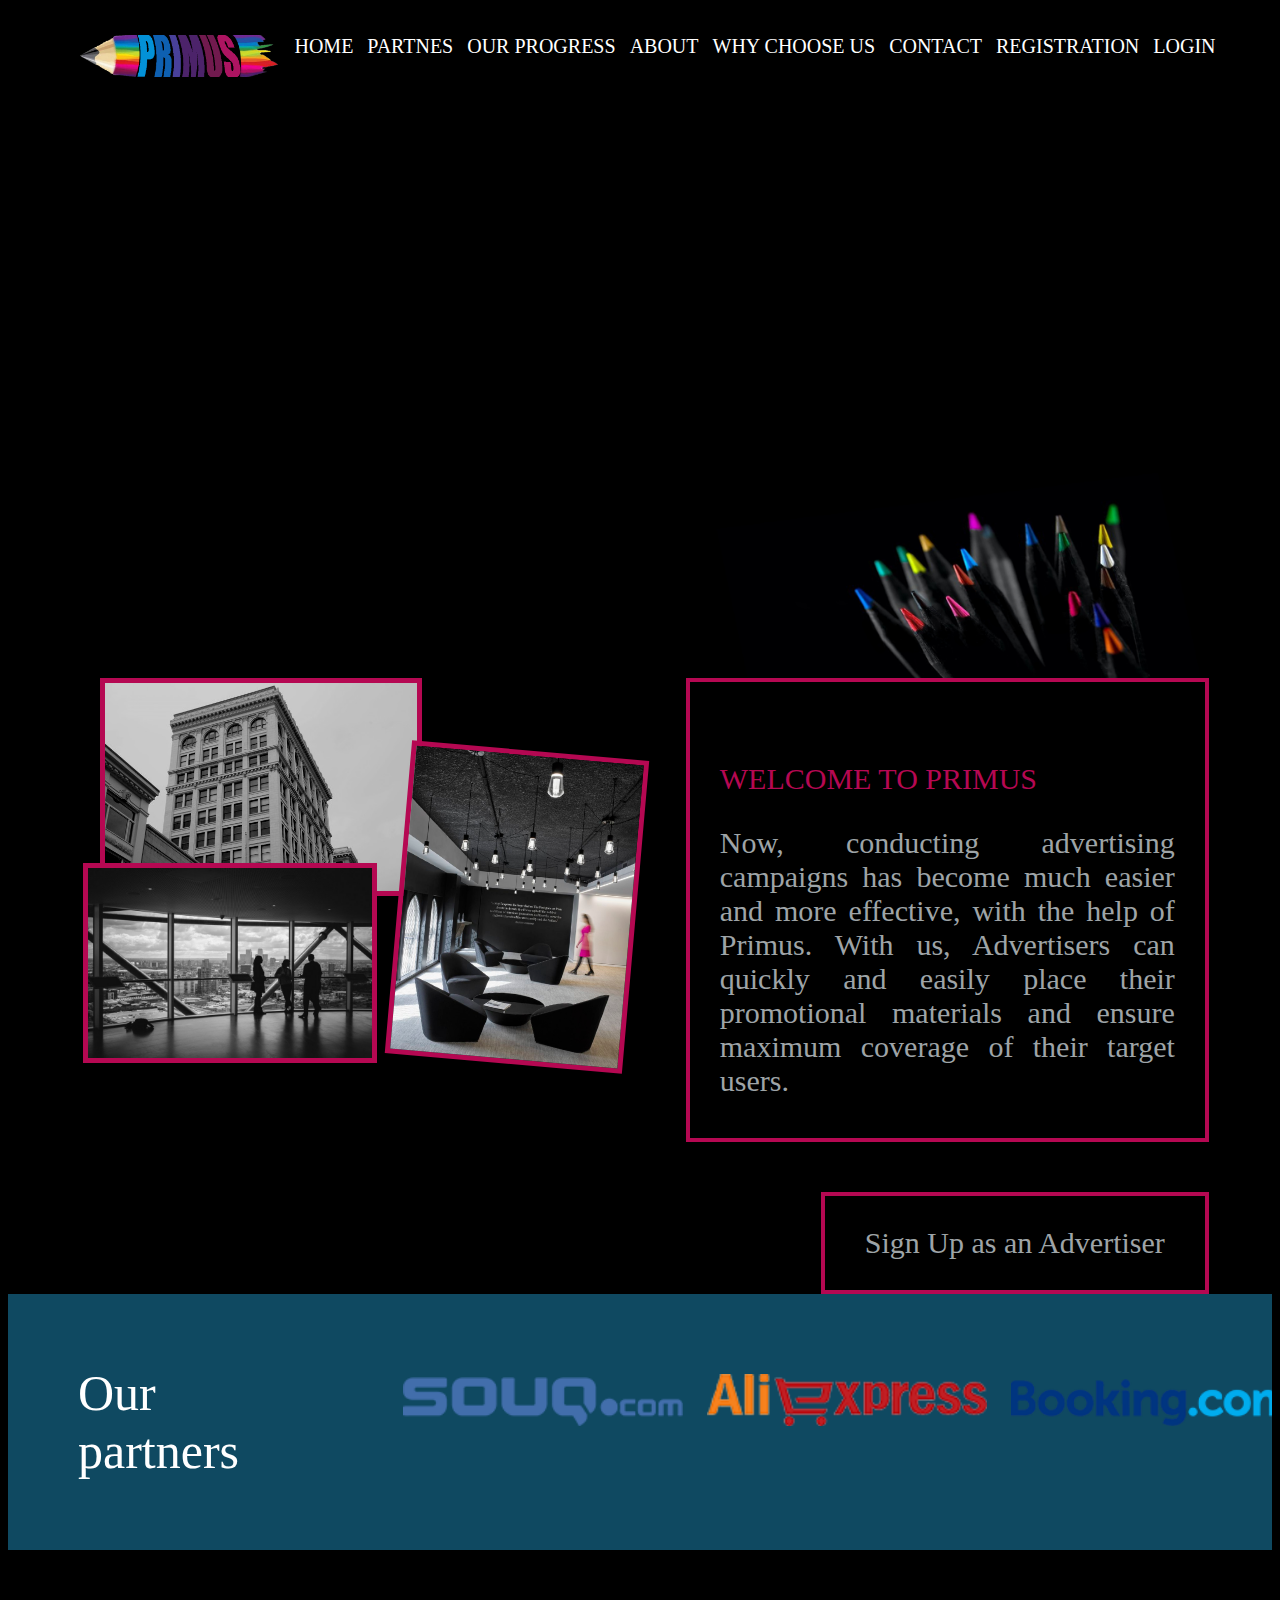
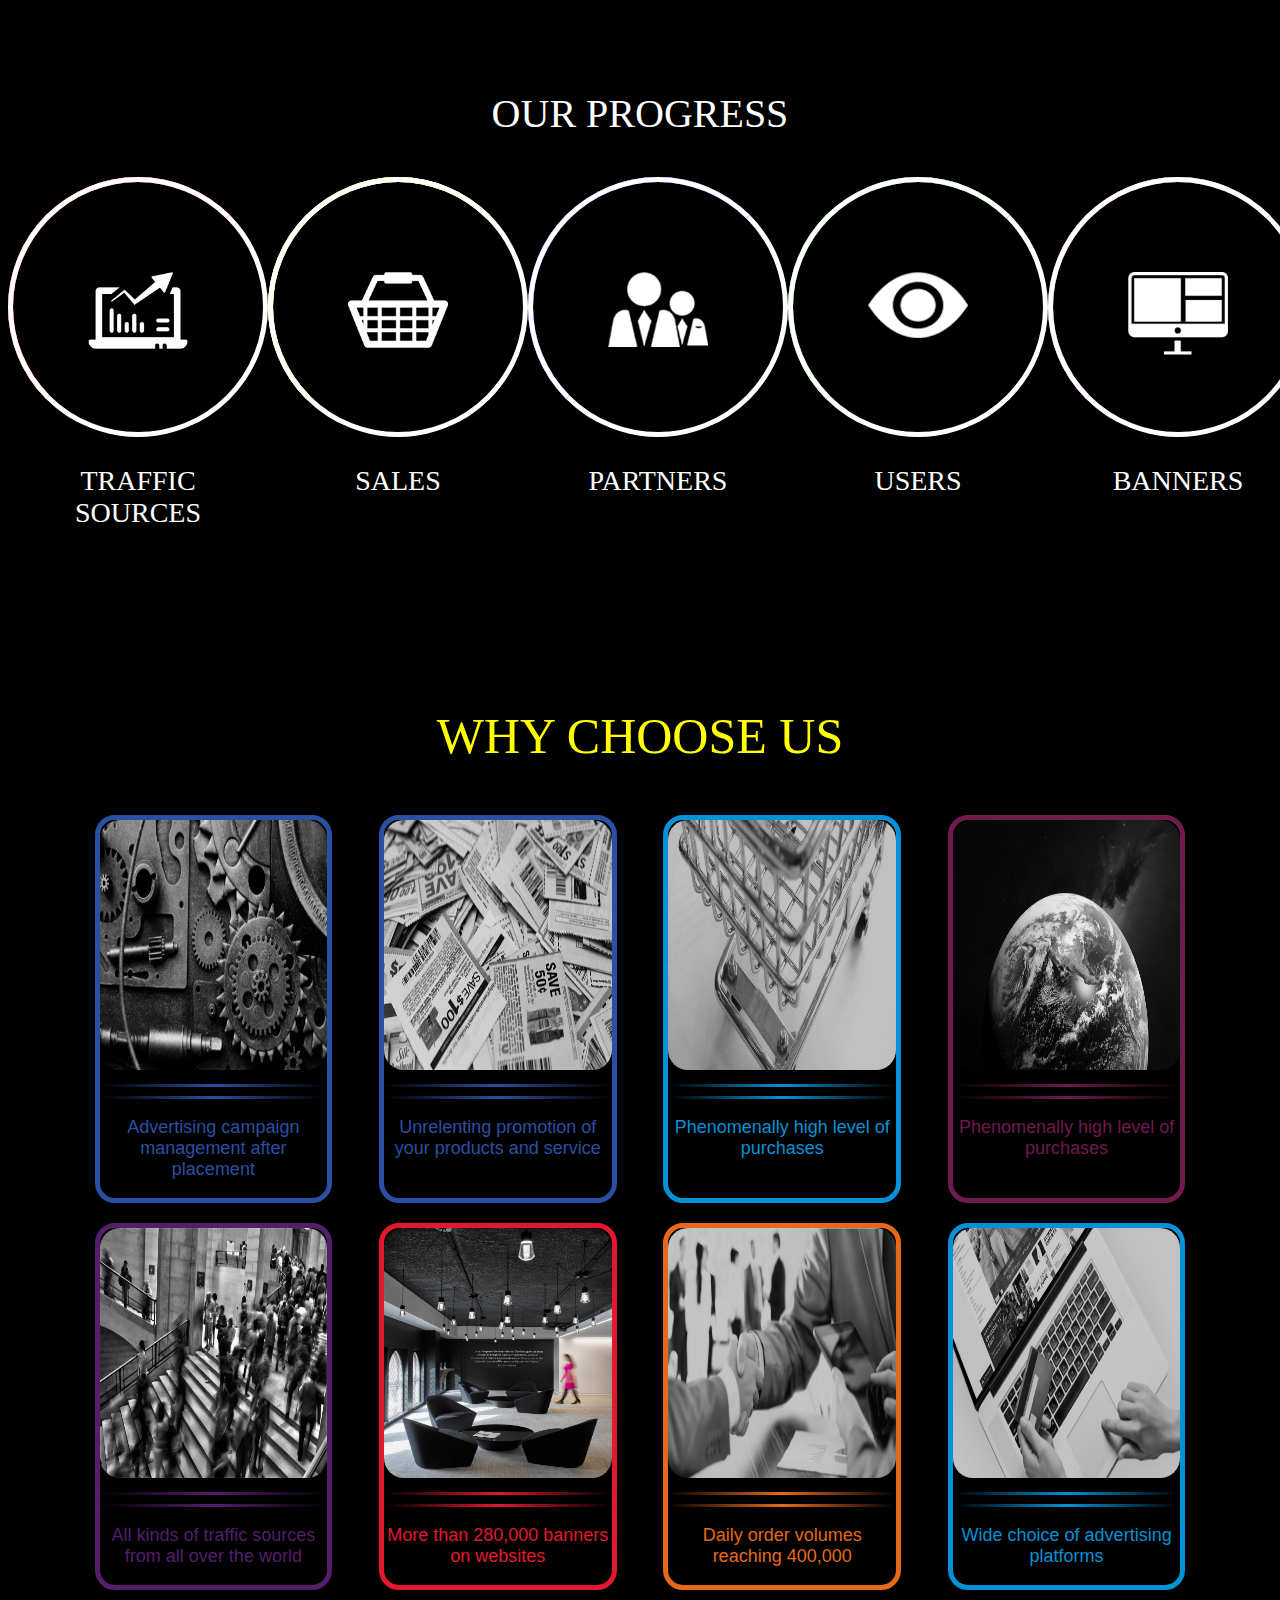
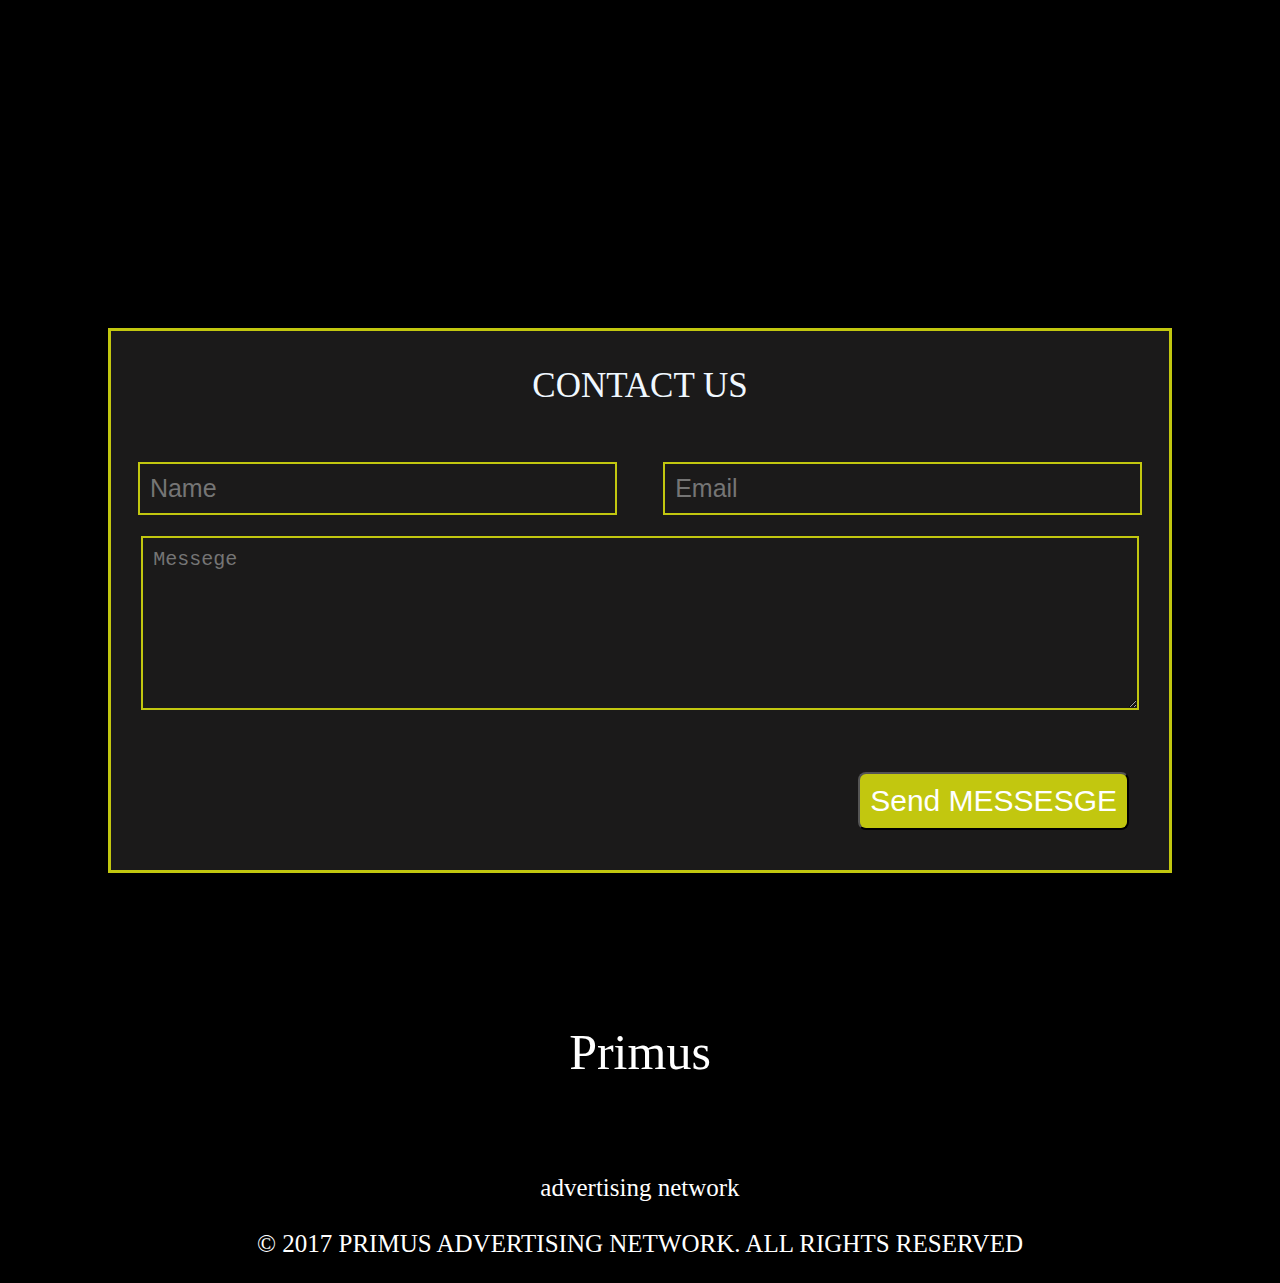
<file: index.html>
<!DOCTYPE html>
<html lang="en">

<head>
    <meta charset="UTF-8">
    <meta name="viewport" content="width=device-width, initial-scale=1.0">
    <title>primus</title>
    <link rel="stylesheet" href="style.css">
    <link rel="stylesheet" href="anim.css">
    <script src="script.js"></script>
</head>

<body onscroll="scrollAnim()">
    <main class="b_main">
        <div class="main_iten"> <img src="img/logo.png" class="logo"></div>
        <div class="main_iten main_anim">HOME</div>
        <div class="main_iten main_anim">PARTNES</div>
        <div class="main_iten main_anim">OUR PROGRESS</div>
        <div class="main_iten main_anim">ABOUT</div>
        <div class="main_iten main_anim">WHY CHOOSE US</div>
        <div class="main_iten main_anim">CONTACT</div>
        <a href="reg.html">
            <div class="main_iten main_anim">REGISTRATION</div>
        </a>
        <div class="main_iten main_anim">LOGIN</div>
    </main>

    <main class="s_main">
        <div class="menu_btn">
            <img src="img/logo.png" class="logo">
            <div class="btn" onclick="bacel()">
                <hr>
                <hr>
                <hr>

            </div>

        </div>
        <div id="r_main" class="h_main">
            <div class="main_iten main_anim">HOME</div>
            <div class="main_iten main_anim">PARTNES</div>
            <div class="main_iten main_anim">OUR PROGRESS</div>
            <div class="main_iten main_anim">ABOUT</div>
            <div class="main_iten main_anim">WHY CHOOSE US</div>
            <div class="main_iten main_anim">CONTACT</div>
            <a href="reg.html">
                <div class="main_iten main_anim">REGISTRATION</div>
            </a>
            <div class="main_iten main_anim">LOGIN</div>
        </div>
    </main>

    <section class="TextAnim">
        <p class="txt1">You </p>
        <p class="txt2">have a goal</p>
        <p class="txt3">we have everything needed to implement it</p>

    </section>



    <Section class="welcomePrimus" id="welcomePrimus">
        <div class="welcomePrimusItem1">
            <img src="img/white-office-building.jpg" class="img1">
            <img src="img/1-810x540.jpg" class="img2" id="img2">
            <img src="img/89020ce05320158b1580cac82fd730ef.jpg" class="img3" id="img3">
        </div>
        <div class="welcomePrimusItem2">
            <div class="welcomePrimusText" id="welcomePrimusText">

                <p class="title" id="welcomePrimustitle">WELCOME TO PRIMUS</p>
                <p class="text">
                    Now, conducting advertising campaigns has become much easier and more effective, with the help of
                    Primus.
                    With us, Advertisers can quickly and easily place their promotional materials and
                    ensure maximum coverage of their target users.</p>
            </div>
            <div class="welcomePrimusButton">Sign Up as an Advertiser </div>



        </div>

    </Section>
    <section class="ourPartners">
        <div class="ourPartnersItem1">Our partners</div>
        <div class="ourPartnersItem2">
            <div class="ourPartnersAnim">
                <img src="img/item-1.png">
                <img src="img/item-2.png">
                <img src="img/item-3.png">
                <img src="img/item-4.png">
                <img src="img/item-5.png">
                <img src="img/item-6.png">
                <img src="img/item-7.png">
                <img src="img/item-8.png">
                <img src="img/item-9.png">
            </div>

        </div>
    </section>
    <section class="progress">
        <p class="progressTitle">OUR PROGRESS</p>
        <div class="progressBlock">
            <div class="progressItem">

                <div   class="crcl crcl1 "><img src="img/product_pg_icon_data.png">
                    <p id="counter1"></p>
                </div>
                <p>TRAFFIC <br>SOURCES</p>

            </div>
            <div class="progressItem">
                <div class="crcl crcl2"><img src="img/grocery-basket-icon-3.png">
                    <p id="counter2"></p>
                </div>
                <p>SALES</p>
            </div>
            <div class="progressItem">
                <div class="crcl crcl3"><img src="img/icon_advertiser-copy.png">
                    <p id="counter3"></p>
                </div>
                <p>PARTNERS</p>
            </div>
            <div class="progressItem">
                <div class="crcl crcl4"><img src="img/18c1ba51-1.png">
                     <p id="counter4"></p>
                </div>
                <p>USERS</p>
            </div>
            <div class="progressItem">
                <div class="crcl crcl5"><img src="img/media-buyers-banner-sizes.png">
                     <p id="counter5"></p>
                </div>
                <p>BANNERS</p>
            </div>
    </section>
    </div>
    <section class="chooseUs">
        <p class="chooseUsTitle">WHY CHOOSE US</p>
        <div class="chooseUsItem  chooseUsItem1">
            <img src="img/1.jpg">
            <hr>
            <hr>
            <p> Advertising campaign management after placement</p>
        </div>
        <div class="chooseUsItem  chooseUsItem1">
            <img src="img/2.jpg">
            <hr>
            <hr>
            <p> Unrelenting promotion of your products and service</p>
        </div>
        <div class="chooseUsItem  chooseUsItem3">
            <img src="img/3.jpg">
            <hr>
            <hr>


            <p> Phenomenally high level of purchases</p>
        </div>
        <div class="chooseUsItem  chooseUsItem4">
            <img src="img/planet_earth-wide.jpg">
            <hr>
            <hr>
            <p> Phenomenally high level of purchases</p>
        </div>
        <div class="chooseUsItem  chooseUsItem5">
            <img src="img/4.jpg">
            <hr>
            <hr>
            <p> All kinds of traffic sources from all over the world</p>

        </div>
        <div class="chooseUsItem  chooseUsItem6">
            <img src="img/89020ce05320158b1580cac82fd730ef.jpg">
            <hr>
            <hr>
            <p> More than 280,000 banners on websites</p>

        </div>
        <div class="chooseUsItem  chooseUsItem7">
            <img src="img/8.jpg">
            <hr>
            <hr>
            <p>Daily order volumes reaching 400,000</p>

        </div>
        <div class="chooseUsItem  chooseUsItem8">
            <img src="img/7.jpg">
            <hr>
            <hr>
            <p> Wide choice of advertising platforms</p>

        </div>


    </section>

    <section class="contactUs">
        <br>
        <div class="contactUsblok">
            <p class="contactUsTitle">CONTACT US</p>
            <input class="contacUsItem name" type="" placeholder="Name">
            <input class="contacUsItem email" type="email" placeholder="Email">
            <br>
            <textarea class="contacUsArea" placeholder="Messege"></textarea>
            <br> <br>
            <div class="buttonDiv">
                <button class=" contacUsbutton">Send MESSESGE</button>
            </div>
        </div>

    </section>
    <footer>
        <p class="footer1">Primus</p>
        <br>
        <p class="footer2">advertising network <br> <br> © 2017 PRIMUS ADVERTISING NETWORK. ALL RIGHTS RESERVED</p>
    </footer>
     
</body>


</html>
</file>
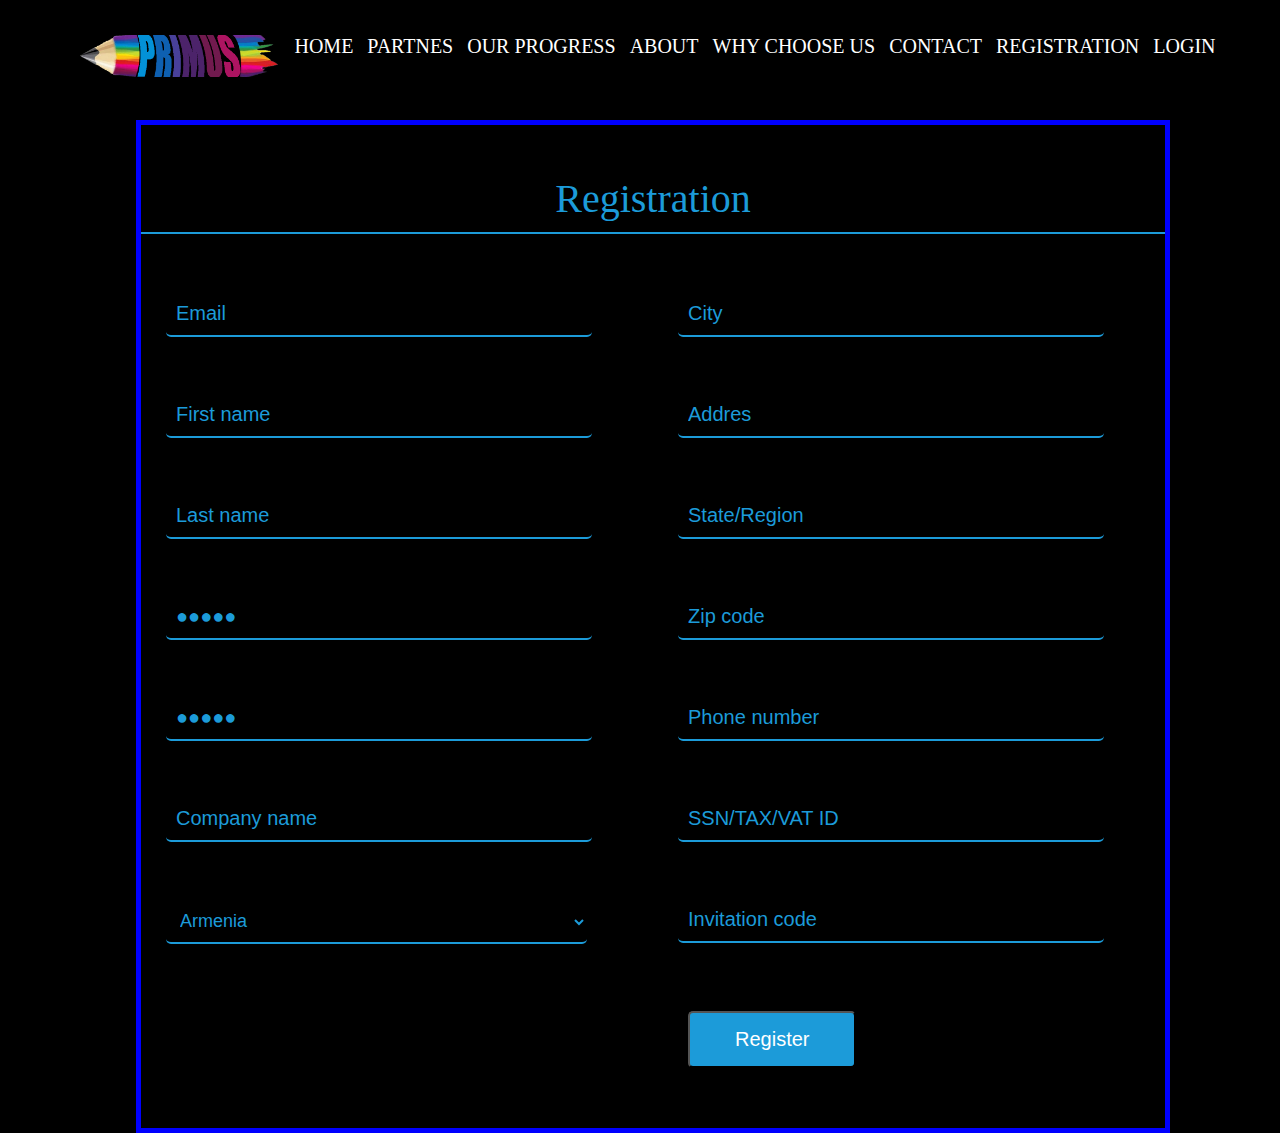
<file: reg.html>
<!DOCTYPE html>
<html lang="en">

<head>
    <meta charset="UTF-8">
    <meta name="viewport" content="width=device-width, initial-scale=1.0">
    <title>primus</title>
    <link rel="stylesheet" href="style.css">
    <link rel="stylesheet" href="anim.css">
    <script src="script.js"></script>
</head>

<body>
    <main class="b_main">
        <div class="main_iten"> <img src="img/logo.png" class="logo"></div>
        <a href="index.html">
            <div class="main_iten main_anim">HOME</div>
        </a>
        <div class="main_iten main_anim">PARTNES</div>
        <div class="main_iten main_anim">OUR PROGRESS</div>
        <div class="main_iten main_anim">ABOUT</div>
        <div class="main_iten main_anim">WHY CHOOSE US</div>
        <div class="main_iten main_anim">CONTACT</div>
        <div class="main_iten main_anim">REGISTRATION</div>
        <div class="main_iten main_anim">LOGIN</div>
    </main>

    <main class="s_main">
        <div class="menu_btn">
            <img src="img/logo.png" class="logo">
            <div class="btn" onclick="bacel()">
                <hr>
                <hr>
                <hr>

            </div>

        </div>
        <div id="r_main" class="h_main">
            <div class="main_iten main_anim">HOME</div>
            <div class="main_iten main_anim">PARTNES</div>
            <div class="main_iten main_anim">OUR PROGRESS</div>
            <div class="main_iten main_anim">ABOUT</div>
            <div class="main_iten main_anim">WHY CHOOSE US</div>
            <div class="main_iten main_anim">CONTACT</div>
            <div class="main_iten main_anim">REGISTRATION</div>
            <div class="main_iten main_anim">LOGIN</div>
        </div>
    </main>
    <form class="RegisterBlock">
        <p class="RegisterTitle">Registration</p>


        <div class="col1">

            <input type="email" placeholder="Email" id="email" class="RegDiv" required>
            <br>
            <label id="lEmail"></label><br>


            <input type="text" placeholder="First name" id="First" class="RegDiv">
            <br>
            <label id="lFirst"></label><br>


            <input type="text" placeholder="Last name" id="Last" class="RegDiv">
            <br>
            <label id="lLast"></label><br>
            <input type="password" placeholder="●●●●●" id="Pass1" onkeyup="pass1()" class="RegDiv">
            <br>
            <label id="lPass1"></label><br>
            <input type="password" placeholder="●●●●●" id="Pass2" onkeyup="pass2()" class="RegDiv">
            <br>
            <label id="lPass2"></label><br>
            <input type="text" placeholder="Company name" id="Company" class="RegDiv">
            <br>
            <label id="lCompany"></label><br>
            <select class="RegDiv   ">
                <option>Armenia</option>
                <option>USA</option>
                <option>Russian</option>
                <option>United States</option>

            </select>



        </div>
        <div class="col2">
            <input type="text" placeholder="City" id="City" class="RegDiv"> <br>
            <label id="lCity"></label><br>
            <input type="text" placeholder="Addres" id="Addres" class="RegDiv"> <br>
            <label id="lAddres"></label><br>
            <input type="text" placeholder="State/Region" id="State/Region" class=" RegDiv"> <br>
            <label id="lState/Region"></label><br>
            <input type="text" placeholder="Zip code" id="Zip code" class="RegDiv"> <br>
            <label id="lZip code"></label><br>

            <input type="text" placeholder="Phone number" id="Phone number" class="RegDiv"> <br>
            <label id="lPhone number"></label><br>
            <input type="text" placeholder="SSN/TAX/VAT ID" id="SSN/TAX/VAT ID" class="RegDiv"> <br>
            <label id="lSSN/TAX/VAT ID"></label><br>
            <input type="text" placeholder="Invitation code" id="Invitation code" class="RegDiv"> <br>
            <label id="lInvitation code"></label>
            <br>

<button type="button" onclick="register()">Register</button>
        </div>
                    

    </form>


</body>

</html>
</file>
<file: style.css>
body {
    background-color: black;
}

a {
    text-decoration: none;
}

main {
    z-index: 10;
    position: fixed;
    background-color: black;
    width: 100%;

}

section {
    margin-right: 5%;
    margin-left: 5%;

}

.b_main {
    display: flex;
    padding-top: 20px;
    justify-content: center;
}

.main_iten {
    margin: 5px;
    font-size: 20px;
    color: white;
    padding: 2px;
    background-color: black;

}

.menu_btn {
    display: flex;
    justify-content: space-between;
    margin: 50px;

}


.main_anim {
    transition: 0.3s;
    background-image: linear-gradient(rgb(194, 199, 15), rgb(194, 199, 15));
    background-size: 0 100%;
    background-position: center center;
    background-repeat: no-repeat;
    text-align: center;
}

.main_anim:hover {
    background-size: 100% 100%;
    color: black;
    cursor: pointer !important;
}

.logo {
    width: 200px;
}

.h_main {
    display: none;
}




.btn hr {
    width: 80px;
    border: none;
    height: 3px;
    background-color: blueviolet;
    margin-bottom: 15px;

}

.s_main {
    display: none;

}



/*-----------------------------------------Section1 Text Anim----------------------------------------------*/
.TextAnim {

    padding-bottom: 200px;
    background-image: url(img/bgbgb.jpg);
    background-repeat: no-repeat;
    background-position: bottom right;
    background-size: 70%;
    padding-top: 200px;

}


.TextAnim p {
    font-size: 36px;
    color: rgba(240, 255, 255, 0);
    animation: textShedow 5s forwards;

}

.txt1 {
    margin-left: 200px;
}

.txt2 {
    margin-left: 300px;
    animation-delay: 2s !important;

}

.txt3 {
    margin-left: 400px;
    animation-delay: 4s !important;
}

/*-----------------------------------------welcomePrimus----------------------------------------------*/
.welcomePrimus {


    display: flex !important;

}

.welcomePrimus div {

    width: 80%;


}

.welcomePrimusItem1 img {
    border: 5px solid rgb(181, 8, 82);
    position: relative;
}


.welcomePrimusItem1 .img1 {
    position: relative;
    width: 55%;
    left: 5%;
}

.welcomePrimusItem1 .img2 {
    position: relative;
    bottom: 150px;
    left: 2%;
    width: 50%;

    animation: imageLeft 3s forwards;
    animation-play-state: paused;
}






.welcomePrimusItem1 .img3 {
    position: relative;

    width: 40% !important;
    transform: rotate(5deg);
    bottom: 150px;

    left: 5%;
    animation: imageright 3s forwards;
    animation-play-state: paused;


}

.welcomePrimusText,
.welcomePrimusButton {
    color: rgb(158, 164, 167);
    float: right;
    font-size: 30px;
}

.welcomePrimusText:hover,
.welcomePrimusButton:hover {
    background-color: rgb(181, 8, 82);
    color: white;

}

.welcomePrimusText {
    padding: 50px 30px 10px 30px;
    text-align: justify;
    color: rgb(158, 164, 167);
}


.welcomePrimusText .title {
    color: rgb(181, 8, 82);
    justify-content: center;

}

.welcomePrimusText:hover .title {

    color: black !important;

}

.welcomePrimusButton {
    width: fit-content !important;
    padding: 30px 40px;
    margin-top: 50px;
}

.welcomePrimusText,
.welcomePrimusButton {
    animation: scalImage 3s;
    animation-play-state: paused;

    border: solid rgb(181, 8, 82) 4px;
}

/*-----------------------------------------OUR PARTNERS----------------------------------------------*/
.ourPartners {
    display: flex;
    background-color: #0f4961;
    margin: 0;
}

.ourPartnersItem1 {
    font-size: 50px;
    color: white;
    padding: 70px;
}

.ourPartnersItem2 {
    width: 900px;
    overflow-x: hidden;
}

.ourPartnersAnim {
    width: 2800px;
    animation: PartnersAnim 10s infinite;

}


.ourPartnersAnim img {
    width: 280px;
    margin: 10px;
}

/*-----------------------------------------OUR PROGRESS----------------------------------------------*/
.crcl {
    text-align: center;
    border-radius: 50%;
    position: relative;
    width: 250px;
    height: 250px;
    border: 5px solid white;





}

.crcl::after,
.crcl::before {
    content: " ";
    position: absolute;
    top: -2%;
    left: -2%;
    width: 250px;
    height: 250px;
    border: solid 5px;

    border-radius: 50%;

}




.crcl1.run::before,
.crcl1.run::after,
.crcl2.run::before,
.crcl2.run::after,
.crcl3.run::before,
.crcl3.run::after,
.crcl4.run::before,
.crcl4.run::after,
.crcl5.run::before,
.crcl5.run::after {
    animation-play-state: running;
}


.crcl1::before {


    border-color: red transparent transparent red;
    animation: crcl 1s forwards linear;
    animation-play-state: paused;


}

.crcl1::after {


    border-color: white transparent transparent white;
    animation: crcl1 1s forwards 1s linear;
    animation-play-state: paused;

}

.crcl2::before {


    border-color: yellow transparent transparent yellow;
    animation: crcl 1s forwards linear paused;

}

.crcl2::after {


    border-color: white transparent transparent white;
    animation: crcl2 1s forwards 1s linear paused;
}

.crcl3::before {


    border-color: blue transparent transparent blue;
    animation: crcl 1s forwards linear paused;

}

.crcl3::after {


    border-color: white transparent transparent white;
    animation: crcl3 1s forwards 1s linear paused;
}

.crcl4::before {


    border-color: green transparent transparent green;
    animation: crcl 1s forwards linear paused;

}

.crcl4::after {


    border-color: white transparent transparent white;
    animation: crcl4 1s forwards 1s linear paused;
}

.crcl5::before {


    border-color: rgba(117, 0, 128, 0.849) transparent transparent rgba(117, 0, 128, 0.849);
    animation: crcl 1s forwards linear paused;

}

.crcl5::after {


    border-color: white transparent transparent white;
    animation: crcl5 1s forwards 1s linear paused;
}

/*-----------------------------------------OUR PROGRESS----------------------------------------------*/

.progressTitle {
    font-size: 40px;
    color: white;
    text-align: center;
    width: 100%;

}

.progress {
    background-image: url(img/green-and-black-wallpapers-mobile.jpg);
    margin: 0;
    background-size: cover;
    background-attachment: fixed;
    padding: 100px 0;
    display: flex;
    flex-wrap: wrap;



}

.progressBlock {
    width: 100%;
    display: flex;
    justify-content: space-evenly;
}

.progressItem div {

    text-align: center;
    border-radius: 50%;

}

.progressItem div img {
    margin-top: 90px;
    width: 100px;
    height: auto;
}


.progressItem p {
    font-size: 28px;
    color: white;
    text-align: center;
}




/*-----------------------------------------CHooseUs----------------------------------------------*/

.chooseUsTitle {
    text-align: center;
    font-size: 50px;
    width: 100vw;
    color: yellow;
}

.chooseUs {
    display: flex;
    justify-content: space-around;
    flex-wrap: wrap;
}

.chooseUsItem {

    width: 20%;
    border: solid 5px;
    border-radius: 20px;
    font-size: 18px;
    font-family: Arial, Helvetica, sans-serif;
    text-align: center;
    margin-bottom: 20px;
}

.chooseUsItem img {
    height: 250px;
    width: 100%;
    border-radius: 20px;
}

.chooseUsItem1 {
    border-color: rgb(43, 79, 163);
    color: rgb(43, 79, 163);
}

.chooseUsItem1 hr {
    height: 3px;
    background-image: linear-gradient(90deg, rgba(0, 0, 0, 0), rgb(43, 79, 163), rgba(0, 0, 0, 0));
    border: none;

}

.chooseUsItem1 {
    border-color: #2b4fa3;
    color: #2b4fa3;
}

.chooseUsItem1 hr {
    height: 3px;
    background-image: linear-gradient(90deg, rgba(0, 0, 0, 0), #2b4fa3, rgba(0, 0, 0, 0));
    border: none;
}

.chooseUsItem3 {
    border-color: #0391d7;
    color: #0391d7;
}

.chooseUsItem3 hr {
    height: 3px;
    background-image: linear-gradient(90deg, rgba(0, 0, 0, 0), #0391d7, rgba(0, 0, 0, 0));
    border: none;

}

.chooseUsItem4 {
    border-color: #711a4e;
    color: #711a4e;
}

.chooseUsItem4 hr {
    height: 3px;
    background-image: linear-gradient(90deg, rgba(0, 0, 0, 0), #711a4e, rgba(0, 0, 0, 0));
    border: none;
}

.chooseUsItem5 {
    border-color: #551e6b;
    color: #551e6b;
}

.chooseUsItem5 hr {
    height: 3px;
    background-image: linear-gradient(90deg, rgba(0, 0, 0, 0), #551e6b, rgba(0, 0, 0, 0));
    border: none;
}

.chooseUsItem6 {
    border-color: #e1182e;
    color: #e1182e;
}

.chooseUsItem6 hr {
    height: 3px;
    background-image: linear-gradient(90deg, rgba(0, 0, 0, 0), #e1182e, rgba(0, 0, 0, 0));
    border: none;
}

.chooseUsItem7 {
    border-color: #e56919;
    color: #e56919;
}

.chooseUsItem7 hr {
    height: 3px;
    background-image: linear-gradient(90deg, rgba(0, 0, 0, 0), #e56919, rgba(0, 0, 0, 0));
    border: none;
}

.chooseUsItem8 {
    border-color: #0391d7;
    color: #0391d7;
}

.chooseUsItem8 hr {
    height: 3px;
    background-image: linear-gradient(90deg, rgba(0, 0, 0, 0), #0391d7, rgba(0, 0, 0, 0));
    border: none;
}

/*-----------------------------------------contactUs----------------------------------------------*/
.contactUs {
    background-image: url(img/green-and-black-wallpapers-mobile.jpg);
    background-size: cover;
    background-attachment: fixed;
    margin: 0px;
    margin-top: 200px;
    padding: 100px;
    overflow-x: hidden;
}

.contactUsblok {
    border: solid 3px rgb(194, 199, 15);
    text-align: center;
    background-color: rgb(27, 26, 26);
}

.contactUsTitle {
    color: aliceblue;
    text-align: center;
    font-size: 35px;
}

.contacUsItem {
    width: 43%;
    padding: 10px;
    color: white;
    font-size: 25px;
    border: solid 2px rgb(194, 199, 15);
    background-color: transparent;
    margin: 2%
}

.contacUsArea {

    border: solid 2px rgb(194, 199, 15);
    background-color: transparent;
    font-size: 20px;
    color: white;
    width: 92%;
    height: 150px;
    padding: 10px;

}

.contacUsbutton {
    font-size: 30px;
    padding: 10px;
    background-color: rgb(194, 199, 15);
    border-radius: 8px;
    color: white;
    margin: 40px;
}

.buttonDiv {
    text-align: right;
}


.name,
.contacUsbutton {
    animation: moveLeft 1s;
    animation-play-state: paused;


}

.email,
.contacUsArea {
    animation: moveRight 1s;
    animation-play-state: paused;

}


.contacUsItem:focus::placeholder,
.contacUsArea:focus::placeholder {
    font-size: 0px;
    transition: 1s;

}

/*-----------------------------------------footer----------------------------------------------*/

.footer1 {
    font-size: 50px;
    color: white;
    text-align: center;
}

.footer2 {
    color: white;

    font-size: 25px;
    text-align: center;
}

/*-----------------------------------------RegisterBlock----------------------------------------------*/
.RegisterBlock {
    border: 5px solid blue;
    position: absolute;
    top: 120px;
    display: flex;
    margin: 0 10%;

    width: 80%;
    flex-wrap: wrap;

}

.RegisterTitle {
    color: #1c9bd9;
    font-size: 40px;
    text-align: center;
    font-weight: 500;
    padding: 10px 0;
    width: 100%;
    animation: moveLeft 1s;
    border: 2px #1c9bd9 solid;
    border-width: 0 0 2px 0;
    outline: none;

}

.RegisterTitle:hover {
    background: #1c9bd9;
    color: black;
}

.col1,
.col2 {


    width: 50%;
    box-sizing: border-box;
    padding-left: 5px;

}

.RegDiv {
    background: none;
    font-size: 18px;
    color: #1c9bd9;
    border-radius: 5px;
    padding: 10px;
    margin: 20px;
    width: 80%;

    border: 2px #1c9bd9 solid;
    border-width: 0 0 2px 0;
    outline: none;
}

select {
    width: 83% !important;
}

.RegDiv::placeholder {
    font-size: 20px;
    color: #1c9bd9;
}

.RegDiv:focus::placeholder {
    font-size: 0;
    transition: 1s;
}

.RegDiv1 {
    background: none;
    font-size: 18px;
    color: #1c9bd9;
    border-radius: 5px;
    padding: 10px;
    margin: 20px;
    width: 80%;

    border: 2px red solid;
    outline: none;


}

.col2 button {
    position: relative;

    font-size: 20px;
    background-color: #1c9bd9;
    color: white;
    padding: 15px 45px;
    border-radius: 5px;
    margin: 30px 0 60px 0;
    left: 030px
}

label {
    color: red;
    margin-left: 1%;
}

.col1 {
    animation: moveLeft 1s;

}

.col2 {
    animation: moveRight 1s;

}

/*-----------------------------------------1200----------------------------------------------*/
@media screen and (max-width: 1200px) {

    .b_main {
        display: none;
    }

    .s_main {
        display: block;
    }



    .logo {
        width: 100px;
        height: 40px;



    }

    .welcomePrimus {
        display: block;


    }

    s._main {
        position: fixed;
        z-index: 50 !important;
        height: 100px;
        padding: 0;
    }

}

/*-----------------------------------------600----------------------------------------------*/
@media screen and (max-width: 600px) {
    .logo {
        width: 50px;
        height: 20px;
    }

    .btn hr {
        width: 40px;
        margin-bottom: 5px;
    }
}
</file>
<file: anim.css>
@keyframes textShedow {
    
from{
    text-shadow: white 0px 0px 15px;
}
to{
    text-shadow: white 0px 0px 0px;
}
}

@keyframes imageLeft{
 0%{
   transform: translateX(-1000px);
 }
 60%{
    transform: translateX(50px);
   
 }
 80%{
    transform: translateX(0px);
   
 }
 100%{
    transform: rotate(-7deg);

 }
}
@keyframes imageright{
    0%{
      transform: translateX(200px);
    }
    60%{
       transform: translateX(-50px);
    }
    80%{
        transform: translateX(0px);
    }
   
    100%{
       transform: rotate(5deg);
    }  
} 
@keyframes scalImage{
    from{
        transform: scale(0.5,0.5);
    }
    to{
        transform: scale(1,1);
    }
}
@keyframes PartnersAnim{
    0%{
        transform: translateX(0px) ;

    }
    4%{
        transform: translateX(0px) ;
    }
   14%{
        transform: translateX(-300px) ;
    }
   18%{
        transform: translateX(-300px) ;
    }
   28%{
        transform: translateX(-600px) ;
    }
    32%{
        transform: translateX(-600px) ;
    }
    42%{
        transform: translateX(-900px) ;
    }
    46%{
        transform: translateX(-900px) ;
    }


   56%{
        transform: translateX(-1200px) ;
    }
    60%{
        transform: translateX(-1200px) ;
    }
  70%{
        transform: translateX(-1500px) ;
    }
    74%{
        transform: translateX(-1500px) ;
    }
   84%{
        transform: translateX(-1800px) ;
    }
    88%{
        transform: translateX(-1800px) ;
    }
    100%{
        transform: translateX(0px) ;
    }
}



@keyframes moveLeft{
    from{
        transform: translateX(-800px);
        
    }
    to{
        transform: translateX(0px);


    }
}
@keyframes moveRight{
    from{
        transform: translateX(800px);
        
    }
    to{
        transform: translateX(0px);


    }
}
@keyframes moveLeft{
    from{
        transform: translateX(-800px);
        
    }
    to{
        transform: translateX(0px);


    }
}
@keyframes moveLeftButton{
    from{
        transform: translateX(-50%);
        
    }
    to{
        transform: translateX(0px);


    }
}
@keyframes moveRight{
    from{
        transform: translateX(800px);
        
    }
    to{
        transform: translateX(0px);


    }
}
@keyframes moveLeft{
    from{
        transform: translateX(-800px);
        
    }
    to{
        transform: translateX(0px);


    }
}
@keyframes crcl {
      0% {
            transform: rotate(0deg);
      }

      100% {
            transform: rotate(180deg);
      }
}

@keyframes crcl1 {
      0% {
            border-color: red transparent transparent red;
            transform: rotate(180deg);
      }

      100% {
            transform: rotate(360deg);
            border-color: red transparent transparent red;

      }
}
@keyframes crcl2{
      0% {
            border-color: yellow transparent transparent yellow;
            transform: rotate(180deg);
      }

      100% {
            transform: rotate(360deg);
            border-color: yellow transparent  transparent yellow;

      }
}
@keyframes crcl3{
      0% {
            border-color: blue transparent  transparent blue;
            transform: rotate(180deg);
      }

      100% {
            transform: rotate(360deg);
            border-color:blue transparent  transparent blue;

      }
}
@keyframes crcl4{
      0% {
            border-color: green transparent  transparent green;
            transform: rotate(180deg);
      }

      100% {
            transform: rotate(360deg);
            border-color:green transparent  transparent green;

      }
}
@keyframes crcl5{
      0% {
            border-color: rgba(117, 0, 128, 0.849) transparent  transparent rgba(117, 0, 128, 0.849);
            transform: rotate(180deg);
      }

      100% {
            transform: rotate(360deg);
            border-color:rgba(117, 0, 128, 0.849) transparent  transparent rgba(117, 0, 128, 0.849);

      }
}
</file>
